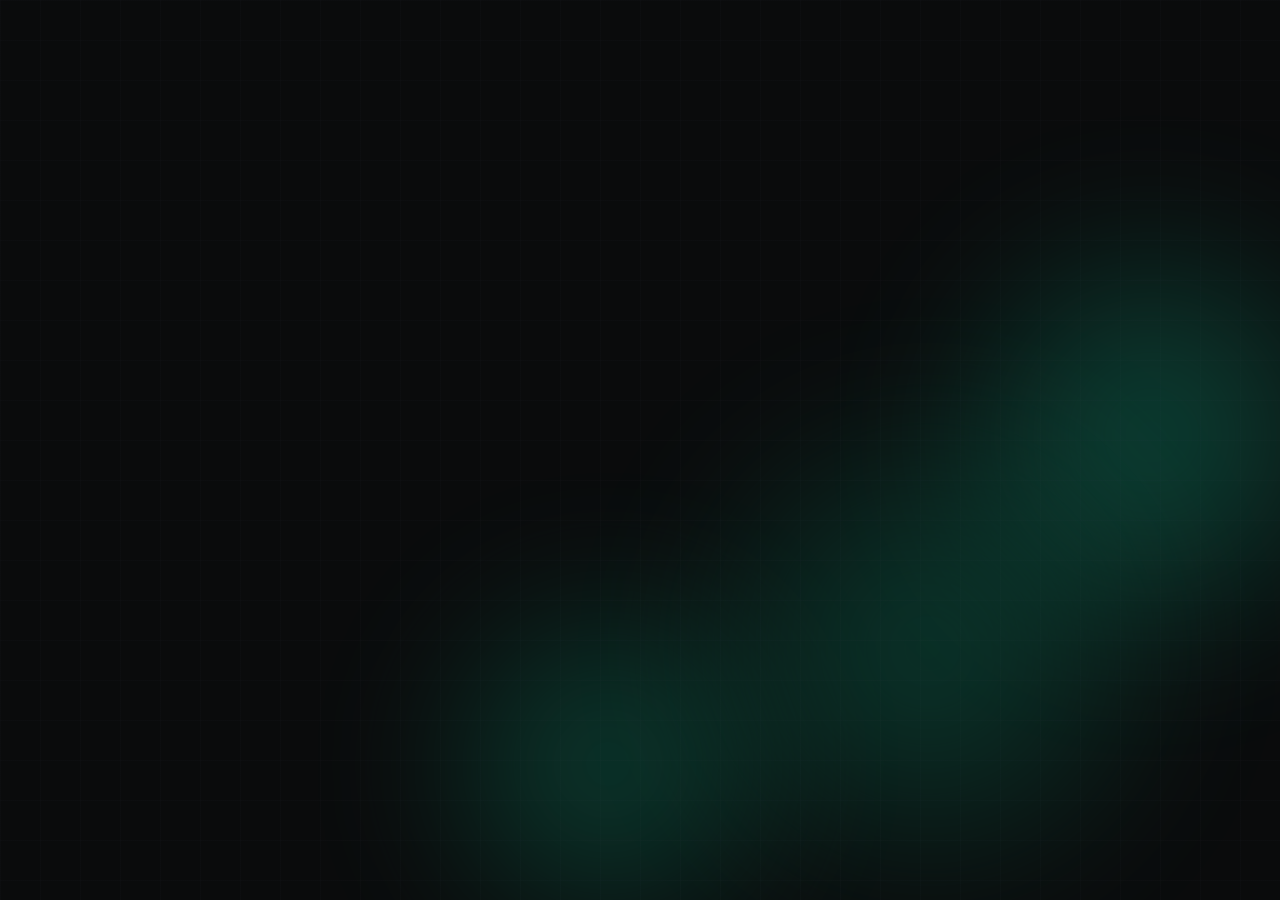
<file: g4f/gui/client/background.html>
<!DOCTYPE html>
<html lang="en">
<head>
    <meta charset="UTF-8">
    <meta name="viewport" content="width=device-width, initial-scale=1.0">
    <title>NextChat Background</title>
    <style>
        body {
            margin: 0;
            padding: 0;
            height: 100vh;
            width: 100vw;
            overflow: hidden;
            background-color: #0a0b0c;
            position: relative;
        }

        .gradient-container {
            position: absolute;
            top: 0;
            left: 0;
            width: 100%;
            height: 100%;
            overflow: hidden;
        }

        .gradient {
            position: absolute;
            border-radius: 50%;
            filter: blur(60px);
            opacity: 0.4;
            animation: float 20s infinite ease-in-out;
        }

        .gradient-1 {
            top: 20%;
            left: 70%;
            width: 40vw;
            height: 40vw;
            background: radial-gradient(circle at center, #10a37f 0%, rgba(16, 163, 127, 0) 70%);
            animation-delay: 0s;
        }

        .gradient-2 {
            top: 60%;
            left: 30%;
            width: 35vw;
            height: 35vw;
            background: radial-gradient(circle at center, #0e8e6d 0%, rgba(14, 142, 109, 0) 70%);
            animation-delay: -5s;
        }

        .gradient-3 {
            top: 40%;
            left: 50%;
            width: 45vw;
            height: 45vw;
            background: radial-gradient(circle at center, #0c8062 0%, rgba(12, 128, 98, 0) 70%);
            animation-delay: -10s;
        }

        .grid {
            position: absolute;
            top: 0;
            left: 0;
            width: 100%;
            height: 100%;
            background-image: 
                linear-gradient(rgba(68, 71, 90, 0.05) 1px, transparent 1px),
                linear-gradient(90deg, rgba(68, 71, 90, 0.05) 1px, transparent 1px);
            background-size: 40px 40px;
            z-index: 1;
        }

        @keyframes float {
            0% {
                transform: translate(0px, 0px) scale(1);
            }
            25% {
                transform: translate(-20px, 20px) scale(1.05);
            }
            50% {
                transform: translate(20px, -20px) scale(1.1);
            }
            75% {
                transform: translate(10px, 15px) scale(1.05);
            }
            100% {
                transform: translate(0px, 0px) scale(1);
            }
        }
    </style>
</head>
<body>
    <div class="gradient-container">
        <div class="gradient gradient-1"></div>
        <div class="gradient gradient-2"></div>
        <div class="gradient gradient-3"></div>
    </div>
    <div class="grid"></div>
</body>
</html>
</file>
